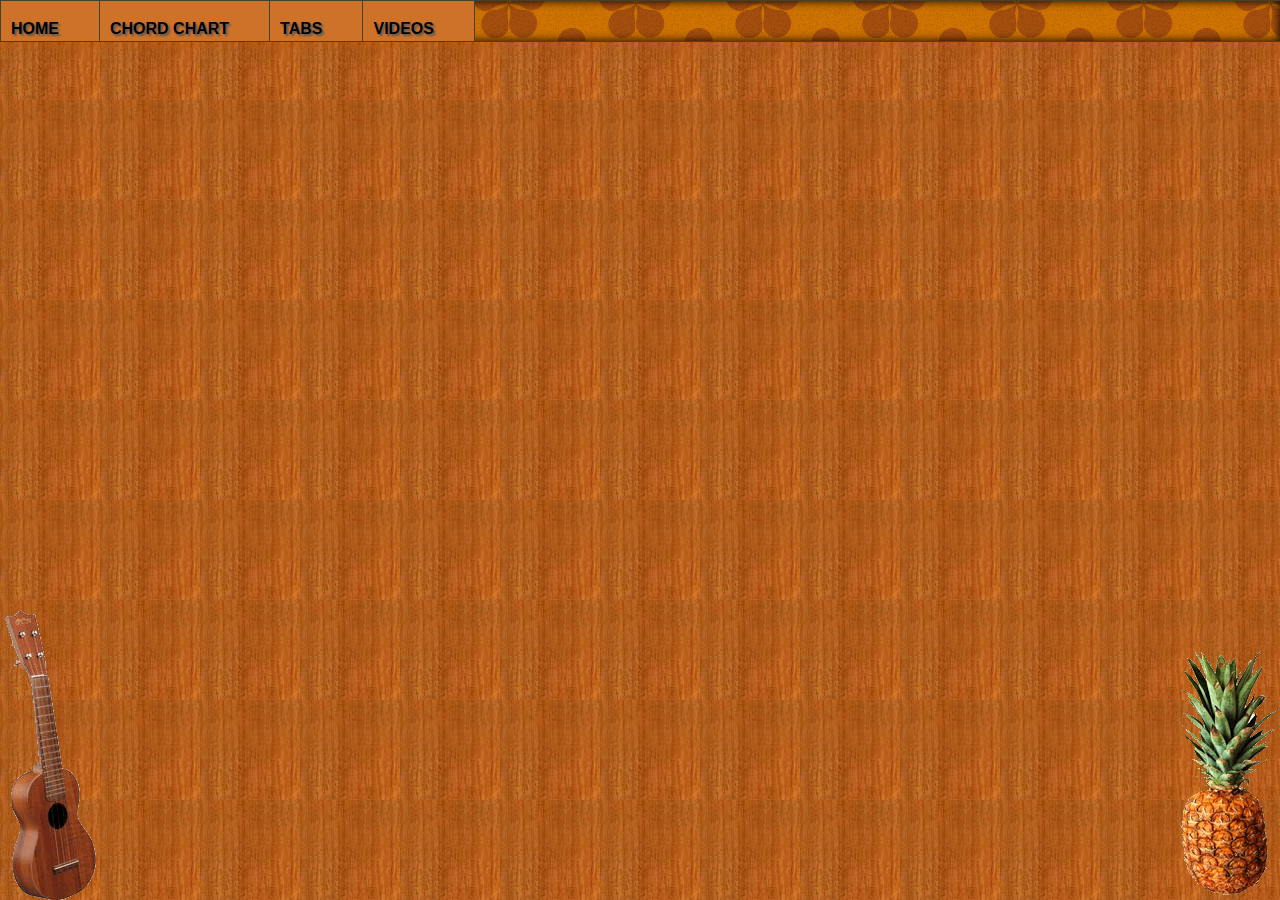
<file: videos.html>
<!DOCTYPE HTML PUBLIC "-//W3C//DTD HTML 4.01 Transitional//EN" "http://www.w3.org/TR/html4/loose.dtd">
<html>
<head>
<title>Mr. Kung's Uke</title>
<meta http-equiv="Content-Type" content="text/html; charset=iso-8859-1">
<link rel="stylesheet" type="text/css" href="styles.css" />
</head>
<!--Give the body an id to identify each page later within the CSS to determine which navbutton to colourize-->
<body id="videos">
	<!--Create the translucent, rounded container that everything sits on-->
    <div id="container">
        <!--The darker translucent subcontainer that everything sits in-->
        <div id="subcontainer">
            <!--The header which has a background image with the title - for liquid design so the image shrinks when screen size shrinks-->
            <div id="header">
            </div>
            <!--The navbar containing a "list" of links - semantically the best way to organize a group of items-->
            <div id="navbar">
            	<!--Give the ul and each li a different class so they can be styled individually depending on which page the user is on-->
                <ul class="nav">
                    <li class="navHome"><a href="index.html">Home</a></li>
                    <li class="navChords"><a href="http://www.kiwiukulele.co.nz/Kiwi-Ukulele-Chord-Chart.pdf" target="_blank">Chord Chart</a></li>
                    <li class="navMusic"><a href="http://jenfo.com/ukulele/songs/soprano/" target="_blank">Tabs</a></li>
                    <li class="navVideos"><a href="#">Videos</a></li>
                </ul>
            </div>
            <!--The main area with everything else in it-->
            <div id="main">
                <!--The video embed code from YouTube-->
         		<iframe width="853" height="480" src="https://www.youtube.com/embed/videoseries?list=PLE7CFDC763DD748BA&amp;hl=en_US" frameborder="0" allowfullscreen></iframe>
            </div>
        </div>
    </div>
    <!--Two divs coming up with background images - both divs are position:fixed so they do not scroll with the page-->
    <div id="pineapple">
    </div>
    <div id="uke">
    </div>
</body>
</html>
</file>
<file: styles.css>
body,html {
  margin: 0px; /*Get rid of gap around web page*/
  background-image: url("images/background.jpg"); /*Tiled wood image*/
  background-attachment: fixed; /*Background won't scroll*/
  font-family: Geneva, Arial, Helvetica, sans-serif;
}

.container {
  margin: auto; /*Center the container*/
  margin-top: 20px;
  margin-bottom: 20px;
  max-width: 1000px; /*Container never wider than this*/
  background: rgba(116,118,111, 0.4); /*Grey background with 0.4 opacity*/
  border: thin solid #e1e1e1;
  border-radius: 10px;
  padding: 10px;
}

.subcontainer {
  display: grid;
  grid-template-rows: repeat(3,auto);
  grid-template-columns: 1fr;
  margin: 20px;
  background: rgba(70,70,70, 0.4);
  border-radius: 10px;
}

.header {
  grid-column: 1/2;
  grid-row: 1/2;
  background-image: url("images/heading.jpg");
  height:61px;
  border-top-left-radius: 10px;
  border-top-right-radius: 10px;
}

.navbar {
  grid-column: 1/2;
  grid-row: 2/3;
}

.main {
  grid-column: 1/2;
  grid-row: 3/4;
  text-align: center;
  justify-content: space-evenly;
}

.gallery {
  display: inline-grid;
  grid-template-columns: 400px 400px;
  grid-gap: 20px;
  margin: 20px;
}

ul.nav {
	margin:0px;
	padding:0px;
	float:left; /*This is needed in order to get the buttons side-by-side*/
	width:100%;
	border:1px solid #42432d;
	border-width:1px 0px;
	background:url("images/navBackground.png");
	box-shadow: inset 0px 0px 10px #000; /*Puts an inset shadow between the header image and the navbar*/
}
ul.nav li{
	display:inline; /*This helps put the buttons inside the narrow navbar and side-by-side*/
	padding:0px;
	margin:0px;
}
ul.nav li:first-child a{
	border-left:1px solid #42432d; /*Doesn't work with IE, but adds a left border to the FIRST button*/
}
ul.nav a:link, ul.nav a:visited { /*For the entire unordered list of buttons*/
	color:#000;
	background:#ce7229;	
	padding:20px 40px 4px 10px;
	float:left;
	width:auto;
	border-right:1px solid #42432d;
	text-decoration:none;
	font:bold 1em/1em Arial,Helvetica,sans-serif; /*Using shorthand CSS here (explanation: www.javascriptkit.com/dhtmltutors/cssshorthand.shtml)*/
	text-transform:uppercase; /*Make all the text uppercase*/
	text-shadow: 2px 2px 2px #555; /*Puts a drop-shadow on the text (in order: x-coord, y-coord, amount of blur, colour)*/
}
ul.nav a:hover {
	color:#fff;
	background:#ab5b1c;	
}
ul.polaroid li { /*For the Polaroid photo effect in this unordered list of photos*/
	list-style:none; /*Get rid of list bullets*/
	float:left; /*Make photos go side-by-side instead of vertical*/
	padding: 10px 10px 25px 10px; /*Bottom padding is more so that it is thicker - like Polaroid photos*/
	background:#eee; /*Egg shell coloured instead of pure white*/
	border: 1px solid #fff; /*Pure white border gives a kind of 3D effect when photos are overlapping*/
	margin:-20px; /*This makes the photos overlap each other like they are just thrown together as a stack*/
}
ul.polaroid li.a { /*Each list item in the unordered list of photos*/
	z-index:1; /*This makes each photo 1 layer above whatever is underneath (like the YouTube video)*/
	transform: rotate(-10deg); /*These two lines are for rotating the photo away from vertical (each photo is slightly different)*/
}
ul.polaroid li.b {
	z-index:1;
	transform: rotate(-3deg);
}
ul.polaroid li.c {
	z-index:1;
	transform: rotate(4deg);
}
ul.polaroid li.d {
	z-index:1;
	transform: rotate(7deg);
}
#pineapple {
	position:fixed; /*This will make the box stay in place while the rest of the web page scrolls*/
	right:0px; /*Positioned bottom-right*/
	bottom:0px;
	background:url("images/pineapple.gif");
	width:105px;
	height:255px;
}
#uke{
	position:fixed;
	left:0px;
	bottom:0px;
	background:url("images/fixeduke.gif");
	width:98px;
	height:290px;	
}
</file>
